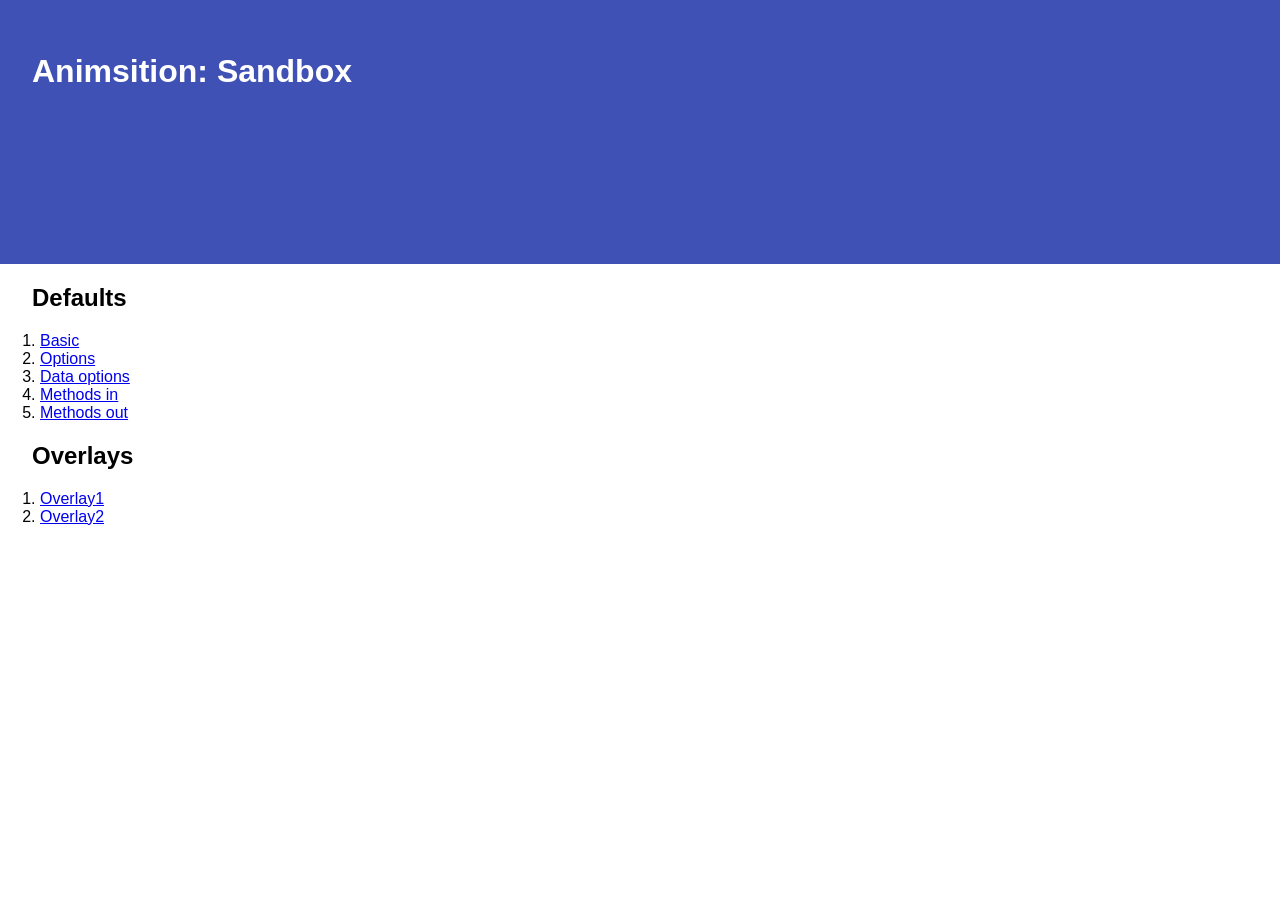
<file: Aldeia_V4.0/assets/plugins/animsition/sandbox/index.html>
<!DOCTYPE html>
<html lang="pt-br">
<head>
  <meta charset="utf-8">
  <meta http-equiv="X-UA-Compatible" content="IE=edge">
  <meta name="viewport" content="width=device-width, initial-scale=1">
  <title>Sandbox: home - Animsition</title>
  <link href="sandbox.css" rel="stylesheet">
  <link href="../dist/css/animsition.min.css" rel="stylesheet">
</head>
<body>
  <div class="animsition">

    <div class="item bg-indigo">
      <h1>Animsition: Sandbox</h1>
    </div>

    <h2>Defaults</h2>
    <ol>
      <li><a class="animsition-link" href="index.html">Basic</a></li>
      <li><a class="animsition-link" href="options.html">Options</a></li>
      <li><a class="animsition-link" href="data-options.html">Data options</a></li>
      <li><a class="animsition-link" href="methods-in.html">Methods in</a></li>
      <li><a class="animsition-link" href="methods-out.html">Methods out</a></li>
    </ol>

    <h2>Overlays</h2>
    <ol>
      <li><a class="animsition-link" href="overlay1.html">Overlay1</a></li>
      <li><a class="animsition-link" href="overlay2.html">Overlay2</a></li>
    </ol>

  </div>

  <script src="https://ajax.googleapis.com/ajax/libs/jquery/1.7.0/jquery.min.js"></script>
  <script src="../dist/js/animsition.min.js" charset="utf-8"></script>
  <script>
  $(document).ready(function() {
    $('.animsition').animsition();
  });
  </script>

</body>
</html>
</file>
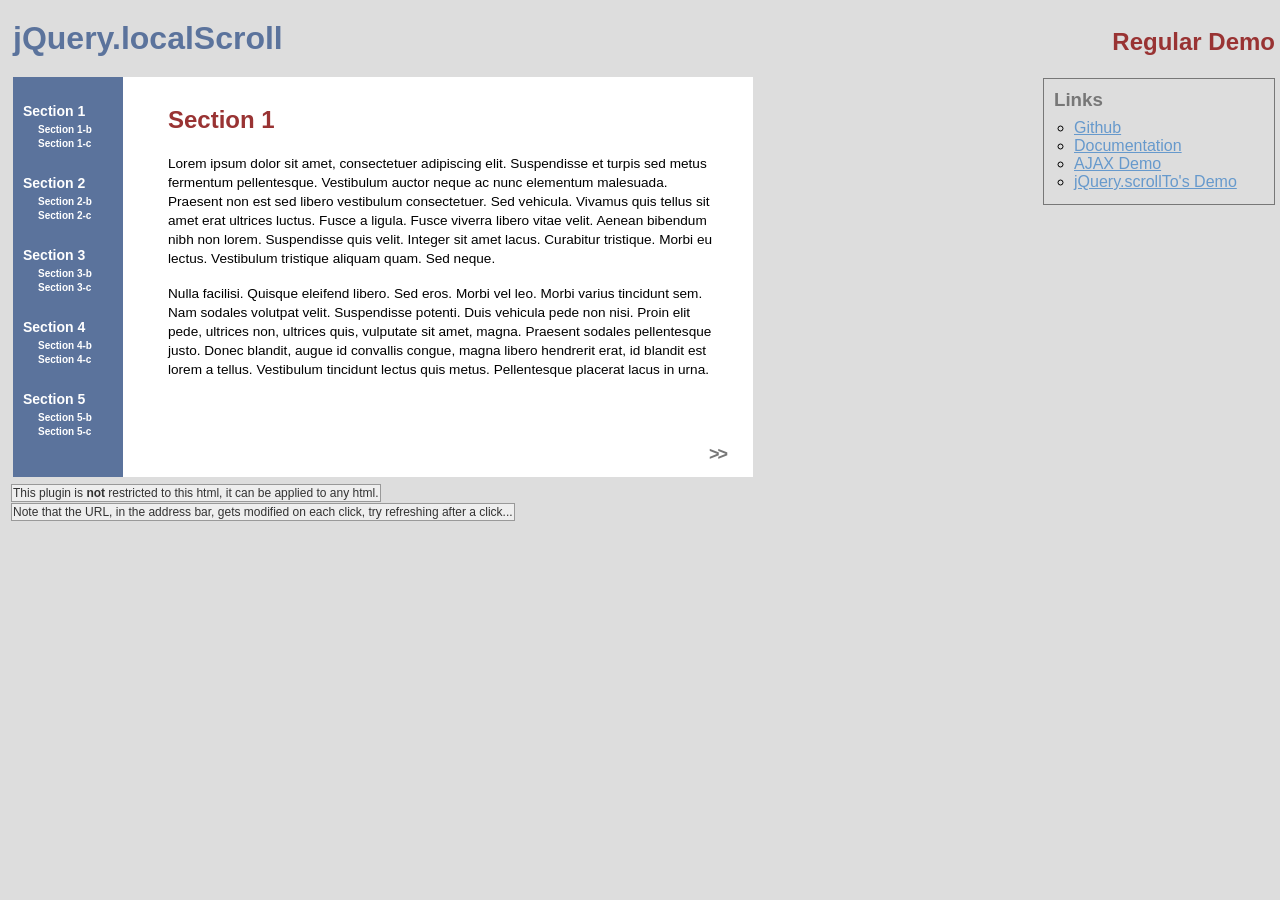
<file: Aldeia_V4.0/assets/plugins/jquery.localscroll/demo/index.html>
<!DOCTYPE html PUBLIC "-//W3C//DTD XHTML 1.0 Transitional//EN" "http://www.w3.org/TR/xhtml1/DTD/xhtml1-transitional.dtd">
<html xmlns="http://www.w3.org/1999/xhtml">
<head>
	<meta http-equiv="Content-Type" content="text/html; charset=iso-8859-1" />
	<title>jQuery.localScroll</title>
	<meta name="keywords" content="javascript, jquery, plugins, scroll, anchor, to, navigation, scrollTo, smooth, animation, overflow, element, window, effect, lazy, ariel, flesler, customizable" />
	<meta name="description" content="Demo of jQuery.localScroll. A jQuery plugin to make anchor navigation work with a smooth animation, made by Ariel Flesler." />
	<meta name="robots" content="index,follow" />
	<link type="text/css" rel="stylesheet" href="css/style.css" />
	<script type="text/javascript" src="https://ajax.googleapis.com/ajax/libs/jquery/1.8.0/jquery.min.js"></script>
	<script type="text/javascript" src="./js/jquery.scrollTo.min.js"></script>
	<script type="text/javascript" src="../jquery.localScroll.js"></script>
	<script type="text/javascript">
		jQuery(function( $ ){
			/**
			 * Most jQuery.localScroll's settings, actually belong to jQuery.ScrollTo, check it's demo for an example of each option.
			 * @see http://demos.flesler.com/jquery/scrollTo/
			 * You can use EVERY single setting of jQuery.ScrollTo, in the settings hash you send to jQuery.localScroll.
			 */
			
			// The default axis is 'y', but in this demo, I want to scroll both
			// You can modify any default like this
			$.localScroll.defaults.axis = 'xy';
			
			/**
			 * NOTE: I use $.localScroll instead of $('#navigation').localScroll() so I
			 * also affect the >> and << links. I want every link in the page to scroll.
			 */
			$.localScroll({
				target: '#content', // could be a selector or a jQuery object too.
				queue:true,
				duration:1000,
				hash:true,
				onBefore:function( e, anchor, $target ){
					// The 'this' is the settings object, can be modified
				},
				onAfter:function( anchor, settings ){
					// The 'this' contains the scrolled element (#content)
				}
			});
		});
	</script>
</head>
<body>
	<h1>jQuery.localScroll</h1>
	<h2 class="title">Regular Demo</h2>
	<ul id="navigation">
		<li class="sup">
			<a href="#section1">Section 1</a>
			<ul>
				<li><a href="#section1b">Section 1-b</a></li>
				<li><a href="#section1c">Section 1-c</a></li>
			</ul>					
		</li>
		<li class="sup">
			<a href="#section2">Section 2</a>
			<ul>
				<li><a href="#section2b">Section 2-b</a></li>
				<li><a href="#section2c">Section 2-c</a></li>
			</ul>	
		</li>
		<li class="sup">
			<a href="#section3">Section 3</a>
			<ul>
				<li><a href="#section3b">Section 3-b</a></li>
				<li><a href="#section3c">Section 3-c</a></li>
			</ul>
		</li>
		<li class="sup">
			<a href="#section4">Section 4</a>
			<ul>
				<li><a href="#section4b">Section 4-b</a></li>
				<li><a href="#section4c">Section 4-c</a></li>
			</ul>
		</li>
		<li class="sup">
			<a href="#section5">Section 5</a>
			<ul>
				<li><a href="#section5b">Section 5-b</a></li>
				<li><a href="#section5c">Section 5-c</a></li>
			</ul>
		</li>
	</ul>															
	<div id="content">
		<div class="section">
			<ul>
				<li class="sub" id="section1">
					<h2>Section 1</h2>
					<p>Lorem ipsum dolor sit amet, consectetuer adipiscing elit. Suspendisse et turpis sed metus fermentum pellentesque. Vestibulum auctor neque ac nunc elementum malesuada. Praesent non est sed libero vestibulum consectetuer. Sed vehicula. Vivamus quis tellus sit amet erat ultrices luctus. Fusce a ligula. Fusce viverra libero vitae velit. Aenean bibendum nibh non lorem. Suspendisse quis velit. Integer sit amet lacus. Curabitur tristique. Morbi eu lectus. Vestibulum tristique aliquam quam. Sed neque.</p>
					<p>Nulla facilisi. Quisque eleifend libero. Sed eros. Morbi vel leo. Morbi varius tincidunt sem. Nam sodales volutpat velit. Suspendisse potenti. Duis vehicula pede non nisi. Proin elit pede, ultrices non, ultrices quis, vulputate sit amet, magna. Praesent sodales pellentesque justo. Donec blandit, augue id convallis congue, magna libero hendrerit erat, id blandit est lorem a tellus. Vestibulum tincidunt lectus quis metus. Pellentesque placerat lacus in urna.</p>
					<a href="#section1b" class="next">&gt;&gt;</a>
				</li>
				<li class="sub" id="section1b">
					<h2>Section 1-b</h2>
					<p>Lorem ipsum dolor sit amet, consectetuer adipiscing elit. Suspendisse et turpis sed metus fermentum pellentesque. Vestibulum auctor neque ac nunc elementum malesuada. Praesent non est sed libero vestibulum consectetuer. Sed vehicula. Vivamus quis tellus sit amet erat ultrices luctus. Fusce a ligula. Fusce viverra libero vitae velit. Aenean bibendum nibh non lorem. Suspendisse quis velit. Integer sit amet lacus. Curabitur tristique. Morbi eu lectus. Vestibulum tristique aliquam quam. Sed neque.</p>
					<p>Nulla facilisi. Quisque eleifend libero. Sed eros. Morbi vel leo. Morbi varius tincidunt sem. Nam sodales volutpat velit. Suspendisse potenti. Duis vehicula pede non nisi. Proin elit pede, ultrices non, ultrices quis, vulputate sit amet, magna. Praesent sodales pellentesque justo. Donec blandit, augue id convallis congue, magna libero hendrerit erat, id blandit est lorem a tellus. Vestibulum tincidunt lectus quis metus. Pellentesque placerat lacus in urna.</p>
					<a href="#section1" class="prev">&lt;&lt;</a>
					<a href="#section1c" class="next">&gt;&gt;</a>					
				</li>
				<li class="sub" id="section1c">
					<h2>Section 1-c</h2>
					<p>Lorem ipsum dolor sit amet, consectetuer adipiscing elit. Suspendisse et turpis sed metus fermentum pellentesque. Vestibulum auctor neque ac nunc elementum malesuada. Praesent non est sed libero vestibulum consectetuer. Sed vehicula. Vivamus quis tellus sit amet erat ultrices luctus. Fusce a ligula. Fusce viverra libero vitae velit. Aenean bibendum nibh non lorem. Suspendisse quis velit. Integer sit amet lacus. Curabitur tristique. Morbi eu lectus. Vestibulum tristique aliquam quam. Sed neque.</p>
					<p>Nulla facilisi. Quisque eleifend libero. Sed eros. Morbi vel leo. Morbi varius tincidunt sem. Nam sodales volutpat velit. Suspendisse potenti. Duis vehicula pede non nisi. Proin elit pede, ultrices non, ultrices quis, vulputate sit amet, magna. Praesent sodales pellentesque justo. Donec blandit, augue id convallis congue, magna libero hendrerit erat, id blandit est lorem a tellus. Vestibulum tincidunt lectus quis metus. Pellentesque placerat lacus in urna.</p>
					<a href="#section1b" class="prev">&lt;&lt;</a>
				</li>				
			</ul>
		</div>
		<div class="section">
			<ul>
				<li class="sub" id="section2" >
					<h2>Section 2</h2>
					<p>Nullam et sem eget massa pellentesque dapibus. Nulla sollicitudin enim quis odio. Quisque ipsum lorem, volutpat eget, condimentum ac, posuere id, risus. Suspendisse tortor metus, aliquet in, varius nec, hendrerit a, libero. Suspendisse iaculis. Fusce commodo urna ut enim. Fusce tempus eros. Phasellus sodales tellus id dolor. Integer sollicitudin, turpis ac interdum condimentum, enim enim tempus metus, sed imperdiet massa diam nec elit. Mauris ante augue, hendrerit non, commodo ac, porttitor eu, turpis.</p>
					<p>In fermentum nibh ut diam. Mauris sagittis, tellus ac molestie fermentum, arcu orci pharetra mi, id vehicula massa leo vel pede. Nullam semper tincidunt lorem. Proin arcu libero, auctor sed, interdum egestas, ullamcorper et, lacus. Donec id lectus eget diam accumsan ullamcorper. Donec at urna et lacus condimentum pellentesque. Phasellus dapibus hendrerit massa. Sed sed ipsum. Quisque venenatis. Donec vel turpis. Vivamus quis augue a turpis facilisis facilisis. Pellentesque augue ipsum, bibendum id.</p>
					<a href="#section2b" class="next">&gt;&gt;</a>	
				</li>
				<li class="sub" id="section2b">
					<h2>Section 2-b</h2>
					<p>Nullam et sem eget massa pellentesque dapibus. Nulla sollicitudin enim quis odio. Quisque ipsum lorem, volutpat eget, condimentum ac, posuere id, risus. Suspendisse tortor metus, aliquet in, varius nec, hendrerit a, libero. Suspendisse iaculis. Fusce commodo urna ut enim. Fusce tempus eros. Phasellus sodales tellus id dolor. Integer sollicitudin, turpis ac interdum condimentum, enim enim tempus metus, sed imperdiet massa diam nec elit. Mauris ante augue, hendrerit non, commodo ac, porttitor eu, turpis.</p>
					<p>In fermentum nibh ut diam. Mauris sagittis, tellus ac molestie fermentum, arcu orci pharetra mi, id vehicula massa leo vel pede. Nullam semper tincidunt lorem. Proin arcu libero, auctor sed, interdum egestas, ullamcorper et, lacus. Donec id lectus eget diam accumsan ullamcorper. Donec at urna et lacus condimentum pellentesque. Phasellus dapibus hendrerit massa. Sed sed ipsum. Quisque venenatis. Donec vel turpis. Vivamus quis augue a turpis facilisis facilisis. Pellentesque augue ipsum, bibendum id</p>
					<a href="#section2" class="prev">&lt;&lt;</a>
					<a href="#section2c" class="next">&gt;&gt;</a>	
				</li>
				<li class="sub" id="section2c">
					<h2>Section 2-c</h2>
					<p>Nullam et sem eget massa pellentesque dapibus. Nulla sollicitudin enim quis odio. Quisque ipsum lorem, volutpat eget, condimentum ac, posuere id, risus. Suspendisse tortor metus, aliquet in, varius nec, hendrerit a, libero. Suspendisse iaculis. Fusce commodo urna ut enim. Fusce tempus eros. Phasellus sodales tellus id dolor. Integer sollicitudin, turpis ac interdum condimentum, enim enim tempus metus, sed imperdiet massa diam nec elit. Mauris ante augue, hendrerit non, commodo ac, porttitor eu, turpis.</p>
					<p>In fermentum nibh ut diam. Mauris sagittis, tellus ac molestie fermentum, arcu orci pharetra mi, id vehicula massa leo vel pede. Nullam semper tincidunt lorem. Proin arcu libero, Donec at urna et lacus condimentum pellentesque. Phasellus dapibus hendrerit massa. Sed sed ipsum. Quisque venenatis. Donec vel turpis. Vivamus quis augue a turpis facilisis facilisis. Pellentesque augue ipsum, bibendum id, scelerisque id, venenatis sit amet, nulla.</p>
					<a href="#section2b" class="prev">&lt;&lt;</a>
				</li>
			</ul>
		</div>
		<div class="section">
			<ul>
				<li class="sub" id="section3">
					<h2>Section 3</h2>
					<p>Aliquam erat volutpat. In a neque. Mauris malesuada consectetuer metus. Etiam molestie. Cum sociis natoque penatibus et magnis dis parturient montes, nascetur ridiculus mus. Integer scelerisque gravida libero. Nulla nisi massa, consequat nec, gravida sit amet, imperdiet in, est. Nam gravida lacus. Etiam sem tortor, faucibus eget, iaculis euismod, molestie consequat, mauris. Phasellus consectetuer lobortis eros. Maecenas sit amet arcu. Morbi ut enim. Fusce sem augue, consectetuer in, tempus eu, dictum vel, felis. Praesent nisl tortor, aliquet a, fermentum ac, molestie vitae, libero.</p>
					<p>Donec lacinia neque et justo. Vestibulum pretium semper tellus. Phasellus lacinia tristique purus. Id, orci. Pellentesque habitant morbi tristique senectus et netus et malesuada fames ac turpis egestas. Nulla non orci eu felis accumsan blandit. Nam condimentum. Quisque pulvinar. Cras nibh. Sed quis lorem id erat feugiat vulputate.</p>
					<a href="#section3b" class="next">&gt;&gt;</a>	
				</li>
				<li class="sub" id="section3b">
					<h2>Section 3-b</h2>
					<p>Aliquam erat volutpat. Pellentesque cursus, vel dignissim dolor est eget ante. Pellentesque a purus. Proin quis arcu ut ipsum sollicitudin sollicitudin. In a neque. Mauris malesuada consectetuer metus. Etiam molestie. Cum sociis natoque penatibus et magnis dis parturient montes, nascetur ridiculus mus.Nam gravida lacus. Etiam sem tortor, faucibus eget, iaculis euismod, molestie consequat, mauris. Phasellus consectetuer lobortis eros. Maecenas sit amet arcu. Morbi ut enim. Fusce sem augue, consectetuer in, tempus eu, dictum vel, felis. Praesent nisl tortor, aliquet a, fermentum ac, molestie vitae, libero.</p>
					<p>Donec lacinia neque et justo. Vestibulum pretium semper tellus. Phasellus lacinia tristique purus. Sed magna est, auctor quis, egestas et, tristique id, orci. Pellentesque habitant morbi tristique senectus et netus et malesuada fames ac turpis egestas. Nulla non orci eu felis accumsan blandit. Nam condimentum. Sed quis lorem id erat feugiat vulputate.</p>
					<a href="#section3" class="prev">&lt;&lt;</a>
					<a href="#section3c" class="next">&gt;&gt;</a>	
				</li>
				<li class="sub" id="section3c">
					<h2>Section 3-c</h2>
					<p>Aliquam erat volutpat. Pellentesque cursus, pede vel molestie tempor, orci mauris pellentesque mauris. Etiam molestie. Cum sociis natoque penatibus et magnis dis parturient montes, nascetur ridiculus mus. Integer scelerisque gravida libero. Nulla nisi massa, consequat nec, gravida sit amet, imperdiet in, est. Nam gravida lacus. Etiam sem tortor, faucibus eget, iaculis euismod, molestie consequat, mauris. Phasellus consectetuer lobortis eros. Maecenas sit amet arcu. Morbi ut enim. Fusce sem augue, consectetuer in, tempus eu, dictum vel, felis. Praesent nisl tortor, aliquet a, fermentum ac, molestie vitae, libero.</p>
					<p>Donec lacinia neque et justo. Pellentesque habitant morbi tristique senectus et netus et malesuada fames ac turpis egestas. ellentesque cursus, pede vel molestie tempor, orci mauris pellentesque mauris. Nulla non orci eu felis accumsan blandit. Nam condimentum. Quisque pulvinar. Cras nibh. Sed quis lorem id erat feugiat vulputate. </p>
					<a href="#section3b" class="prev">&lt;&lt;</a>
				</li>								
			</ul>
		</div>
		<div class="section">
			<ul>
				<li class="sub" id="section4">
					<h2>Section 4</h2>
					<p>Donec eu diam. Etiam pharetra pede id orci. Mauris tellus enim, ultrices in, vehicula sed, feugiat eget, pede. Vestibulum odio eros, viverra non, posuere sed, elementum blandit, nunc. Fusce sodales cursus nibh. Nam ut sem sed tortor lacinia aliquet. Donec lacus arcu, consectetuer non, dignissim eget, ultrices sed, ligula. Maecenas faucibus lobortis nibh. Ut viverra justo quis felis eleifend ultrices. Integer at magna ut lacus malesuada rutrum. Proin in odio a mi tincidunt faucibus. Lorem ipsum dolor sit amet, consectetuer adipiscing elit. Nullam nisi massa, facilisis vitae, mollis et, ornare sit amet, dolor.</p>
					<p>Quisque turpis eros. Vivamus ullamcorper, diam sit amet pharetra vehicula, sem nisi scelerisque ante, nec mattis risus augue non nulla. Donec elit dui, porttitor eget, ultricies vel, elementum gravida, urna. Aliquam erat volutpat. Mauris libero tellus, facilisis et, aliquet non, pulvinar sagittis, turpis. Quisque eu augue et dui lacinia gravida. Nam in massa a purus blandit mattis. Nulla facilisi.</p>
					<a href="#section4b" class="next">&gt;&gt;</a>	
				</li>
				<li class="sub" id="section4b">
					<h2>Section 4-b</h2>
					<p>Donec eu diam. . Integer viverra ante quis nisi. Vestibulum odio eros, viverra non, posuere sed, elementum blandit, nunc. Fusce sodales cursus nibh. Nam ut sem sed tortor lacinia aliquet. Donec lacus arcu, consectetuer non, dignissim eget, ultrices sed, ligula. Maecenas faucibus lobortis nibh. Ut viverra justo quis felis eleifend ultrices. Integer at magna ut lacus malesuada rutrum. Proin in odio a mi tincidunt faucibus. Lorem ipsum dolor sit amet, consectetuer adipiscing elit. Nullam nisi massa, facilisis vitae, mollis et, ornare sit amet, dolor.</p>
					<p>Quisque turpis eros, blandit vitae, auctor vel, eleifend nec, nisl. Nam justo lacus, elementum vel, rhoncus ut, feugiat id, ante. Vivamus ullamcorper,Nec mattis risus augue non nulla. Donec elit dui, porttitor eget, ultricies vel, elementum gravida, urna. Aliquam erat volutpat. Mauris libero tellus, facilisis et, aliquet non, pulvinar sagittis, turpis. Quisque eu augue et dui lacinia gravida. Nam in massa a purus blandit mattis. Nulla facilisi.</p>
					<a href="#section4" class="prev">&lt;&lt;</a>
					<a href="#section4c" class="next">&gt;&gt;</a>	
				</li>
				<li class="sub" id="section4c">
					<h2>Section 4-c</h2>
					<p>Donec eu diam. Morbi molestie purus at velit. Morbi augue eros, eleifend nec, bibendum tempor, aliquet a, augue. Integer viverra ante quis nisi. Vestibulum odio eros, viverra non, posuere sed, elementum blandit, nunc. Fusce sodales cursus nibh. Nam ut sem sed tortor lacinia aliquet. Donec lacus arcu, consectetuer non, dignissim eget, ultrices sed, ligula. Maecenas faucibus lobortis nibh. Ut viverra justo quis felis eleifend ultrices. Integer at magna ut lacus malesuada rutrum. Proin in odio a mi tincidunt faucibus. Lorem ipsum dolor sit amet, consectetuer adipiscing elit. Nullam nisi massa, facilisis vitae, mollis et, ornare sit amet, dolor.</p>
					<p>Quisque turpis eros, blandit vitae, auctor vel, eleifend nec, nisl. Nec mattis risus augue non nulla. Donec elit dui, porttitor eget, ultricies vel, elementum gravida, urna. Aliquam erat volutpat. Mauris libero tellus, facilisis et, aliquet non, pulvinar sagittis, turpis. Quisque eu augue et dui lacinia gravida. Nam in massa a purus blandit mattis. Nulla facilisi.</p>
					<a href="#section4b" class="prev">&lt;&lt;</a>
				</li>
			</ul>
		</div>
		<div class="section">
			<ul>
				<li class="sub" id="section5">
					<h2>Section 5</h2>
					<p>Fusce sit amet nibh sit amet libero pretium rutrum. Phasellus arcu. Donec turpis lorem, eleifend ut, cursus at, lacinia eget, dolor. Vivamus pulvinar sollicitudin ante. Nulla eu mauris sollicitudin urna fermentum tincidunt. Mauris placerat leo ut quam. Vestibulum ante ipsum primis in faucibus orci luctus et ultrices posuere cubilia Curae; Sed in risus. Aliquam erat volutpat. Cum sociis natoque penatibus et magnis dis parturient montes, nascetur ridiculus mus. Maecenas enim. Suspendisse odio odio, cursus ut, egestas eget, lobortis eget, magna.</p>
					<p>Maecenas ultrices lectus facilisis metus. Fusce imperdiet. Aenean bibendum magna a neque. Aenean vel tellus. Lorem ipsum dolor sit amet, consectetuer adipiscing elit. Fusce gravida, magna non pellentesque interdum, felis odio eleifend ligula, et luctus dolor mi et diam. Vivamus varius nisl sed enim. Sed ultricies fermentum urna.</p>
					<a href="#section5b" class="next">&gt;&gt;</a>	
				</li>
				<li class="sub" id="section5b">
					<h2>Section 5-b</h2>
					<p>Fusce sit amet nibh sit amet libero pretium rutrum. Nam iaculis enim ac ipsum. Donec turpis lorem, eleifend ut, cursus at, lacinia eget, dolor. Vivamus pulvinar sollicitudin ante. Nulla eu mauris sollicitudin urna fermentum tincidunt. Mauris placerat leo ut quam. Vestibulum ante ipsum primis in faucibus orci luctus et ultrices posuere cubilia Curae; Sed in risus. Aliquam erat volutpat. Cum sociis natoque penatibus et magnis dis parturient montes, nascetur ridiculus mus. Maecenas enim. Suspendisse odio odio, cursus ut, egestas eget, lobortis eget, magna.</p>
					<p>Maecenas ultrices lectus facilisis metus. Nunc nec elit vitae lectus posuere aliquam. Integer id justo nec elit varius blandit. Aenean vel tellus. Lorem ipsum dolor sit amet, consectetuer adipiscing elit. Fusce gravida, magna non pellentesque interdum, felis odio eleifend ligula, et luctus dolor mi et diam. Vivamus varius nisl sed enim. Sed ultricies fermentum urna.</p>
					<a href="#section5" class="prev">&lt;&lt;</a>
					<a href="#section5c" class="next">&gt;&gt;</a>	
				</li>
				<li class="sub" id="section5c">
					<h2>Section 5-c</h2>
					<p>Fusce sit amet nibh sit amet libero pretium rutrum. Phasellus arcu. Morbi justo purus, pellentesque ac, fringilla at, adipiscing non, dolor. Suspendisse imperdiet lorem. Nam iaculis enim ac ipsum.  Nulla eu mauris sollicitudin urna fermentum tincidunt. Mauris placerat leo ut quam. Vestibulum ante ipsum primis in faucibus orci luctus et ultrices posuere cubilia Curae; Sed in risus. Aliquam erat volutpat. Cum sociis natoque penatibus et magnis dis parturient montes, nascetur ridiculus mus. Maecenas enim. Suspendisse odio odio, cursus ut, egestas eget, lobortis eget, magna.</p>
					<p>Maecenas ultrices lectus facilisis metus. Nunc nec elit vitae lectus posuere aliquam. Integer id justo nec elit varius blandit. Aenean vel tellus. Lorem ipsum dolor sit amet, consectetuer adipiscing elit. Fusce gravida, magna non pellentesque interdum, felis odio eleifend ligula, et luctus dolor mi et diam. Vivamus varius nisl sed enim. Sed ultricies fermentum urna.</p>
					<a href="#section5b" class="prev">&lt;&lt;</a>
				</li>
			</ul>
		</div>
	</div>
	<span id="first" class="message">This plugin is <strong>not</strong> restricted to this html, it can be applied to any html.</span>
	<span id="second" class="message">Note that the URL, in the address bar, gets modified on each click, try refreshing after a click...</span>
	<div id="links">
		<h3>Links</h3>
		<ul>
			<li><a target="_blank" href="https://github.com/flesler/jquery.localScroll">Github</a></li>
			<li><a target="_blank" href="http://flesler.blogspot.com/2007/10/jquerylocalscroll-10.html">Documentation</a></li>
			<li><a href="ajax/" rev="prev" rel="next" type="text/html">AJAX Demo</a></li>
			<li><a href="http://demos.flesler.com/jquery/scrollTo/" rel="prev" rev="next" type="text/html">jQuery.scrollTo's Demo</a></li>
		</ul>
	</div>
</body>
</html>
</file>
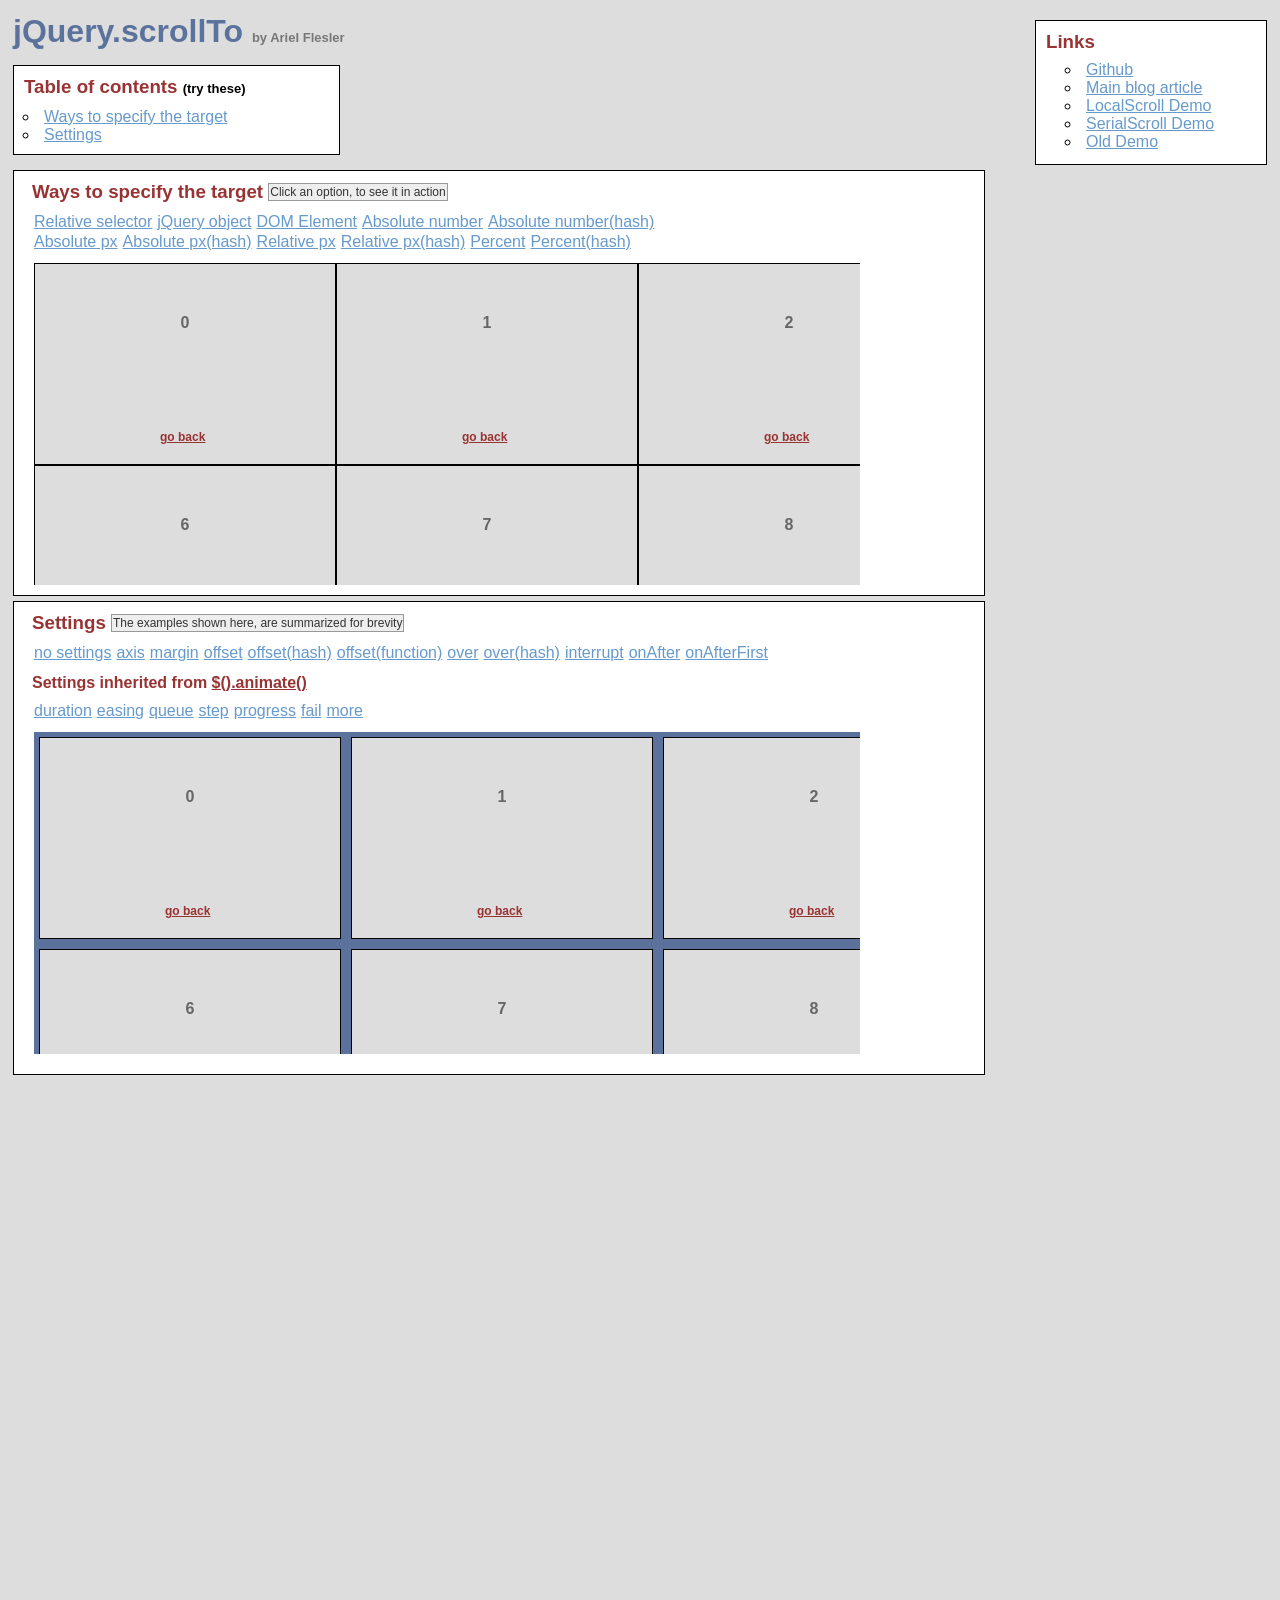
<file: Aldeia_V4.0/assets/plugins/jquery.scrollto/demo/index.html>
<!DOCTYPE html PUBLIC "-//W3C//DTD XHTML 1.0 Transitional//EN" "http://www.w3.org/TR/xhtml1/DTD/xhtml1-transitional.dtd">
<html xmlns="http://www.w3.org/1999/xhtml">
<head>
	<meta http-equiv="Content-Type" content="text/html; charset=iso-8859-1" />
	<title>jQuery.scrollTo</title>
	<meta name="keywords" content="javascript, jquery, plugins, scroll, scrollTo, smooth, animation, to, effect, ariel, flesler, window, overflow, element, navigation, customizable" />
	<meta name="description" content="Demo of jQuery.scrollTo. Lightweight, cross-browser and highly customizable animated scrolling with jQuery, made by Ariel Flesler." />
	<meta name="robots" content="index,follow" />
	<link type="text/css" rel="stylesheet" href="css/style.css" />
	<script type="text/javascript" src="https://ajax.googleapis.com/ajax/libs/jquery/1.8.0/jquery.min.js"></script>
	<script type="text/javascript" src="../jquery.scrollTo.min.js"></script>
	<script type="text/javascript">
		jQuery(function( $ ){
			/**
			 * Demo binding and preparation, no need to read this part
			 */
				//borrowed from jQuery easing plugin
				//http://gsgd.co.uk/sandbox/jquery.easing.php
				$.easing.elasout = function(x, t, b, c, d) {
					var s=1.70158;var p=0;var a=c;
					if (t==0) return b;  if ((t/=d)==1) return b+c;  if (!p) p=d*.3;
					if (a < Math.abs(c)) { a=c; var s=p/4; }
					else var s = p/(2*Math.PI) * Math.asin (c/a);
					return a*Math.pow(2,-10*t) * Math.sin( (t*d-s)*(2*Math.PI)/p ) + c + b;
				};
				$('a.back').click(function() {
					$(this).parents('div.pane').scrollTo(0, 800, { queue:true });
					$(this).parents('div.section').find('span.message').text( this.title);
					return false;
				});
				//just for the example, to stop the click on the links.
				$('ul.links').click(function(e){
					var link = e.target;
					if (link.target === '_blank') {
						return;
					}
					e.preventDefault();
					link.blur();
					if (link.title) {
						$(this).parent().find('span.message').text(link.title);
					}
				});
			
			// This one is important, many browsers don't reset scroll on refreshes
			// Reset all scrollable panes to (0,0)
			$('div.pane').scrollTo(0);
			// Reset the screen to (0,0)
			$.scrollTo(0);
			
			// TOC, shows how to scroll the whole window
			$('#toc a').click(function() {//$.scrollTo works EXACTLY the same way, but scrolls the whole screen
				$.scrollTo(this.hash, 1500, { easing:'elasout' });
				$(this.hash).find('span.message').text(this.title);
				return false;
			});
			
			// Target examples bindings
			var $target = $('#pane-target');
			$('#target-examples a').click(function() {
				$target.stop(true);
			});

			$('#relative-selector').click(function() {
				$target.scrollTo('li:eq(7)', 800);
			});
			$('#jquery-object').click(function() {
				$target.scrollTo($('#pane-target li:eq(14)') , 800);
			});
			$('#dom-element').click(function() {
				$target.scrollTo(document.getElementById('twenty'), 800);
			});
			$('#absolute-number').click(function() {
				$target.scrollTo(150, 800);
			});
			$('#absolute-number-hash').click(function() {
				$target.scrollTo({ top:800, left:700}, 800);
			});
			$('#absolute-px').click(function() {
				$target.scrollTo('520px', 800);
			});
			$('#absolute-px-hash').click(function() {
				$target.scrollTo({top:'110px', left:'290px'}, 800);
			});
			$('#relative-px').click(function() {
				$target.scrollTo('+=100', 500);
			});
			$('#relative-px-hash').click(function() {				
				$target.scrollTo({top:'-=100px', left:'+=100'}, 500);
			});
			$('#percentage-px').click(function() {				
				$target.scrollTo('50%', 800);
			});
			$('#percentage-px-hash').click(function() {				
				$target.scrollTo({top:'50%', left:'20%'}, 800);
			});
			
			// Settings examples bindings, they will all scroll to the same place, with different settings
			var $settings = $('#pane-settings');
			$('#settings-examples a').click(function() {
				// before each animation, reset to (0,0), skip this.
				$settings.stop(true).scrollTo(0);
			});
			
			$('#settings-no').click(function() {
				$settings.scrollTo('li:eq(15)', 1000);
			});
			$('#settings-axis').click(function() {// only scroll horizontally
				$settings.scrollTo('li:eq(15)', 1000, { axis:'x' });
			});
			$('#settings-duration').click(function() {// it's the same as specifying it in the 2nd argument
				$settings.scrollTo('li:eq(15)', { duration: 3000 });
			});
			$('#settings-easing').click(function() {
				$settings.scrollTo('li:eq(15)', 2500, { easing:'elasout' });
			});
			$('#settings-margin').click(function() {//scroll to the "outer" position of the element
				$settings.scrollTo('li:eq(15)', 1000, { margin:true });
			});
			$('#settings-offset').click(function() {//same as { top:-50, left:-50 }
				$settings.scrollTo('li:eq(15)', 1000, { offset:-50 });
			});
			$('#settings-offset-hash').click(function() {
				$settings.scrollTo('li:eq(15)', 1000, { offset:{ top:-5, left:-30 } });
			});
			$('#settings-offset-function').click(function() {
				$settings.scrollTo('li:eq(15)', 1000, {offset: function() { return {top:-30, left:-5}; }});
			});
			$('#settings-over').click(function() {//same as { top:-50, left:-50 }
				$settings.scrollTo('li:eq(15)', 1000, { over:0.5 });
			});
			$('#settings-over-hash').click(function() {
				$settings.scrollTo('li:eq(15)', 1000, { over:{ top:0.2, left:-0.5 } });
			});
			$('#settings-interrupt').click(function() {
				$settings.scrollTo('li:eq(15)', 10000, { interrupt:true });
			});
			$('#settings-queue').click(function() {//in this case, having 'axis' as 'xy' or 'yx' matters.
				$settings.scrollTo('li:eq(15)', 2000, { queue:true });
			});
			$('#settings-onAfter').click(function() {
				$settings.scrollTo('li:eq(15)', 2000, { 
					onAfter:function() {
						$('#settings-message').text('Got there!');
					}
				});
			});
			$('#settings-onAfterFirst').click(function() {//onAfterFirst exists only when queuing
				$settings.scrollTo('li:eq(15)', 1600, { 
					queue:true,
					onAfterFirst:function() {
						$('#settings-message').text('Got there horizontally!');
					},
					onAfter:function() {
						$('#settings-message').text('Got there vertically!');
					}
				});
			});
			$('#settings-step').click(function() {
				$settings.scrollTo('li:eq(15)', 2000, {step:function(now) {
					$('#settings-message').text(now.toFixed(2));
				}});
			});
			$('#settings-progress').click(function() {
				$settings.scrollTo('li:eq(15)', 2000, {progress:function(_, now) {
					$('#settings-message').text(Math.round(now*100) + '%');
				}});
			});
			$('#settings-fail').click(function() {
				$settings.scrollTo('li:eq(15)', 10000, {interrupt:true, fail:function() {
					$('#settings-message').text('Scroll interrupted!');
				}});
			});
		});
	</script>
</head>
<body>
	<h1>jQuery.scrollTo&nbsp;<strong>by Ariel Flesler</strong></h1>
	
	<div id="toc" class="part">
		<h3>Table of contents&nbsp;<strong>(try these)</strong></h3>
		<ul>
			<li><a title="$.scrollTo('#target-examples', 800, {easing:'elasout'});" href="#target-examples">Ways to specify the target</a></li>
			<li><a title="$.scrollTo('#settings-examples', 800, {easing:'elasout'});" href="#settings-examples">Settings</a></li>
		</ul>
	</div>
	
	<div id="links" class="part">
		<h3>Links</h3>
		<ul>
			<li><a target="_blank" href="https://github.com/flesler/jquery.scrollTo">Github</a></li>
			<li><a target="_blank" href="http://flesler.blogspot.com/2007/10/jqueryscrollto.html">Main blog article</a></li>
			<li><a target="_blank" href="http://demos.flesler.com/jquery/localScroll/">LocalScroll Demo</a></li>
			<li><a target="_blank" href="http://demos.flesler.com/jquery/serialScroll/">SerialScroll Demo</a></li>
			<li><a target="_blank" href="index.old.html">Old Demo</a></li>
		</ul>
	</div>
	<div id="target-examples" class="section part">
		<h3>Ways to specify the target&nbsp;<span id="target-message" class="message">Click an option, to see it in action</span></h3>
		<ul class="links">
			<li><a title="$(...).scrollTo('li:eq(7)', 800);" id="relative-selector" href="#">Relative selector</a></li>
			<li><a title="$(...).scrollTo($('div li:eq(14)'), 800);" id="jquery-object" href="#">jQuery object</a></li>
			<li><a title="$(...).scrollTo(document.getElementById('twenty'), 800);" id="dom-element" href="#">DOM Element</a></li>
			<li><a title="$(...).scrollTo(150, 800);" id="absolute-number" href="#">Absolute number</a></li>
			<li><a title="$(...).scrollTo({ top:800, left:700}, 800);" id="absolute-number-hash" href="#">Absolute number(hash)</a></li>
		</ul>
		<ul class="links">
			<li><a title="$(...).scrollTo('520px', 800);" id="absolute-px" href="#">Absolute px</a></li>
			<li><a title="$(...).scrollTo({top:'110px', left:'290px'}, 800);" id="absolute-px-hash" href="#">Absolute px(hash)</a></li>
			<li><a title="$(...).scrollTo('+=100px', 800);" id="relative-px" href="#">Relative px</a></li>
			<li><a title="$(...).scrollTo({top:'-=100px', left:'+=100'}, 800);" id="relative-px-hash" href="#">Relative px(hash)</a></li>
			<li><a title="$(...).scrollTo('50%', 800);" id="percentage-px" href="#">Percent</a></li>
			<li><a title="$(...).scrollTo({top:'50%', left:'20%'}, 800);" id="percentage-px-hash" href="#">Percent(hash)</a></li>
		</ul>
		<div id="pane-target" class="pane">
			<ul class="elements" style="height:1011px; width:1820px;">
				<li><p>0</p><a href="#" title="$(...).scrollTo(0, 800, {queue:true});" class="back">go back</a></li><li><p>1</p><a href="#" title="$(...).scrollTo(0, 800, {queue:true});" class="back">go back</a></li><li><p>2</p><a href="#" title="$(...).scrollTo(0, 800, {queue:true});" class="back">go back</a></li><li><p>3</p><a href="#" title="$(...).scrollTo(0, 800, {queue:true});" class="back">go back</a></li><li><p>4</p><a href="#" title="$(...).scrollTo(0, 800, {queue:true});" class="back">go back</a></li><li><p>5</p><a href="#" title="$(...).scrollTo(0, 800, {queue:true});" class="back">go back</a></li><li><p>6</p><a href="#" title="$(...).scrollTo(0, 800, {queue:true});" class="back">go back</a></li><li><p>7</p><a href="#" title="$(...).scrollTo(0, 800, {queue:true});" class="back">go back</a></li><li><p>8</p><a href="#" title="$(...).scrollTo(0, 800, {queue:true});" class="back">go back</a></li><li><p>9</p><a href="#" title="$(...).scrollTo(0, 800, {queue:true});" class="back">go back</a></li><li><p>10</p><a href="#" title="$(...).scrollTo(0, 800, {queue:true});" class="back">go back</a></li><li><p>11</p><a href="#" title="$(...).scrollTo(0, 800, {queue:true});" class="back">go back</a></li><li><p>12</p><a href="#" title="$(...).scrollTo(0, 800, {queue:true});" class="back">go back</a></li><li><p>13</p><a href="#" title="$(...).scrollTo(0, 800, {queue:true});" class="back">go back</a></li><li><p>14</p><a href="#" title="$(...).scrollTo(0, 800, {queue:true});" class="back">go back</a></li><li><p>15</p><a href="#" title="$(...).scrollTo(0, 800, {queue:true});" class="back">go back</a></li><li><p>16</p><a href="#" title="$(...).scrollTo(0, 800, {queue:true});" class="back">go back</a></li><li><p>17</p><a href="#" title="$(...).scrollTo(0, 800, {queue:true});" class="back">go back</a></li><li><p>18</p><a href="#" title="$(...).scrollTo(0, 800, {queue:true});" class="back">go back</a></li><li><p>19</p><a href="#" title="$(...).scrollTo(0, 800, {queue:true});" class="back">go back</a></li><li id="twenty"><p>20</p><a href="#" title="$(...).scrollTo(0, 800, {queue:true});" class="back">go back</a></li><li><p>21</p><a href="#" title="$(...).scrollTo(0, 800, {queue:true});" class="back">go back</a></li><li><p>22</p><a href="#" title="$(...).scrollTo(0, 800, {queue:true});" class="back">go back</a></li><li><p>23</p><a href="#" title="$(...).scrollTo(0, 800, {queue:true});" class="back">go back</a></li><li><p>24</p><a href="#" title="$(...).scrollTo(0, 800, {queue:true});" class="back">go back</a></li><li><p>25</p><a href="#" title="$(...).scrollTo(0, 800, {queue:true});" class="back">go back</a></li><li><p>26</p><a href="#" title="$(...).scrollTo(0, 800, {queue:true});" class="back">go back</a></li><li><p>27</p><a href="#" title="$(...).scrollTo(0, 800, {queue:true});" class="back">go back</a></li><li><p>28</p><a href="#" title="$(...).scrollTo(0, 800, {queue:true});" class="back">go back</a></li><li><p>29</p><a href="#" title="$(...).scrollTo(0, 800, {queue:true});" class="back">go back</a></li>
			</ul>
		</div>
	</div>
	<div id="settings-examples" class="section part">
		<h3>Settings&nbsp;<span id="settings-message" class="message">The examples shown here, are summarized for brevity</span></h3>
		<ul class="links">
			<li><a title="$(...).scrollTo('li:eq(15)', 1000);" id="settings-no" href="#">no settings</a></li>
			<li><a title="$(...).scrollTo('li:eq(15)', 1000, {axis:'x'});//only scroll on this axis (can be x, y, xy or yx)" id="settings-axis" href="#">axis</a></li>
			<li><a title="$(...).scrollTo('li:eq(15)', 1000, {margin:true});//deduct the margin and border from the final position" id="settings-margin" href="#">margin</a></li>
			<li><a title="$(...).scrollTo('li:eq(15)', 1000, {offset:-50});//add or deduct from the final position" id="settings-offset" href="#">offset</a></li>
			<li><a title="$(...).scrollTo('li:eq(15)', 1000, {offset: {top:-5, left:-30} });" id="settings-offset-hash" href="#">offset(hash)</a></li>
			<li><a title="$(...).scrollTo('li:eq(15)', 1000, {offset: function() { return {top:-30, left:-5}; }});" id="settings-offset-function" href="#">offset(function)</a></li>
			<li><a title="$(...).scrollTo('li:eq(15)', 1000, {over:0.5});//add or deduct a fraction of its height/width" id="settings-over" href="#">over</a></li>
			<li><a title="$(...).scrollTo('li:eq(15)', 1000, {over:{top:0.2, left:-0.5});" id="settings-over-hash" href="#">over(hash)</a></li>
			<li><a title="Scroll manually to interrupt the animation" id="settings-interrupt" href="#">interrupt</a></li>
			<li><a title="$(...).scrollTo('li:eq(15)', 1600, {onAfter:function() { } });//called after the scrolling ends" id="settings-onAfter" href="#">onAfter</a></li>
			<li><a title="$(...).scrollTo('li:eq(15)', 1600, {queue:true, onAfterFirst:function() { } });//called after the first axis scrolled" id="settings-onAfterFirst" href="#">onAfterFirst</a></li>
		</ul>
		<h4>Settings inherited from <a href="http://api.jquery.com/animate/#animate-properties-options" target="_blank">$().animate()</a></h4>
		<ul class="links">
			<li><a title="$(...).scrollTo('li:eq(15)', {duration:3000});//another way of calling the plugin" id="settings-duration" href="#">duration</a></li>
			<li><a title="$(...).scrollTo('li:eq(15)', 2500, {easing:'elasout'});//specify an easing equation" id="settings-easing" href="#">easing</a></li>
			<li><a title="$(...).scrollTo('li:eq(15)', 1600, {queue:true});//scroll one axis, then the other" id="settings-queue" href="#">queue</a></li>
			<li><a title="$(...).scrollTo('li:eq(15)', 2500, {step:function() { }'});//specify a step function" id="settings-step" href="#">step</a></li>
			<li><a title="$(...).scrollTo('li:eq(15)', 2500, {progress:function() { }'});//specify a progress function" id="settings-progress" href="#">progress</a></li>
			<li><a title="Scroll manually to interrupt and trigger the callback" id="settings-fail" href="#">fail</a></li>
			<li><a href="http://api.jquery.com/animate/#animate-properties-options" target="_blank">more</a></li>
		</ul>
		<div id="pane-settings" class="pane">
			<ul class="elements" style="height:1062px;width:1877px;">
				<li><p>0</p><a href="#" title="$(...).scrollTo(0, 800, {queue:true});" class="back">go back</a></li><li><p>1</p><a href="#" title="$(...).scrollTo(0, 800, {queue:true});" class="back">go back</a></li><li><p>2</p><a href="#" title="$(...).scrollTo(0, 800, {queue:true});" class="back">go back</a></li><li><p>3</p><a href="#" title="$(...).scrollTo(0, 800, {queue:true});" class="back">go back</a></li><li><p>4</p><a href="#" title="$(...).scrollTo(0, 800, {queue:true});" class="back">go back</a></li><li><p>5</p><a href="#" title="$(...).scrollTo(0, 800, {queue:true});" class="back">go back</a></li><li><p>6</p><a href="#" title="$(...).scrollTo(0, 800, {queue:true});" class="back">go back</a></li><li><p>7</p><a href="#" title="$(...).scrollTo(0, 800, {queue:true});" class="back">go back</a></li><li><p>8</p><a href="#" title="$(...).scrollTo(0, 800, {queue:true});" class="back">go back</a></li><li><p>9</p><a href="#" title="$(...).scrollTo(0, 800, {queue:true});" class="back">go back</a></li><li><p>10</p><a href="#" title="$(...).scrollTo(0, 800, {queue:true});" class="back">go back</a></li><li><p>11</p><a href="#" title="$(...).scrollTo(0, 800, {queue:true});" class="back">go back</a></li><li><p>12</p><a href="#" title="$(...).scrollTo(0, 800, {queue:true});" class="back">go back</a></li><li><p>13</p><a href="#" title="$(...).scrollTo(0, 800, {queue:true});" class="back">go back</a></li><li><p>14</p><a href="#" title="$(...).scrollTo(0, 800, {queue:true});" class="back">go back</a></li><li><p>15</p><a href="#" title="$(...).scrollTo(0, 800, {queue:true});" class="back">go back</a></li><li><p>16</p><a href="#" title="$(...).scrollTo(0, 800, {queue:true});" class="back">go back</a></li><li><p>17</p><a href="#" title="$(...).scrollTo(0, 800, {queue:true});" class="back">go back</a></li><li><p>18</p><a href="#" title="$(...).scrollTo(0, 800, {queue:true});" class="back">go back</a></li><li><p>19</p><a href="#" title="$(...).scrollTo(0, 800, {queue:true});" class="back">go back</a></li><li><p>20</p><a href="#" title="$(...).scrollTo(0, 800, {queue:true});" class="back">go back</a></li><li><p>21</p><a href="#" title="$(...).scrollTo(0, 800, {queue:true});" class="back">go back</a></li><li><p>22</p><a href="#" title="$(...).scrollTo(0, 800, {queue:true});" class="back">go back</a></li><li><p>23</p><a href="#" title="$(...).scrollTo(0, 800, {queue:true});" class="back">go back</a></li><li><p>24</p><a href="#" title="$(...).scrollTo(0, 800, {queue:true});" class="back">go back</a></li><li><p>25</p><a href="#" title="$(...).scrollTo(0, 800, {queue:true});" class="back">go back</a></li><li><p>26</p><a href="#" title="$(...).scrollTo(0, 800, {queue:true});" class="back">go back</a></li><li><p>27</p><a href="#" title="$(...).scrollTo(0, 800, {queue:true});" class="back">go back</a></li><li><p>28</p><a href="#" title="$(...).scrollTo(0, 800, {queue:true});" class="back">go back</a></li><li><p>29</p><a href="#" title="$(...).scrollTo(0, 800, {queue:true});" class="back">go back</a></li>
			</ul>
		</div>
	</div>
</body>
</html>
</file>
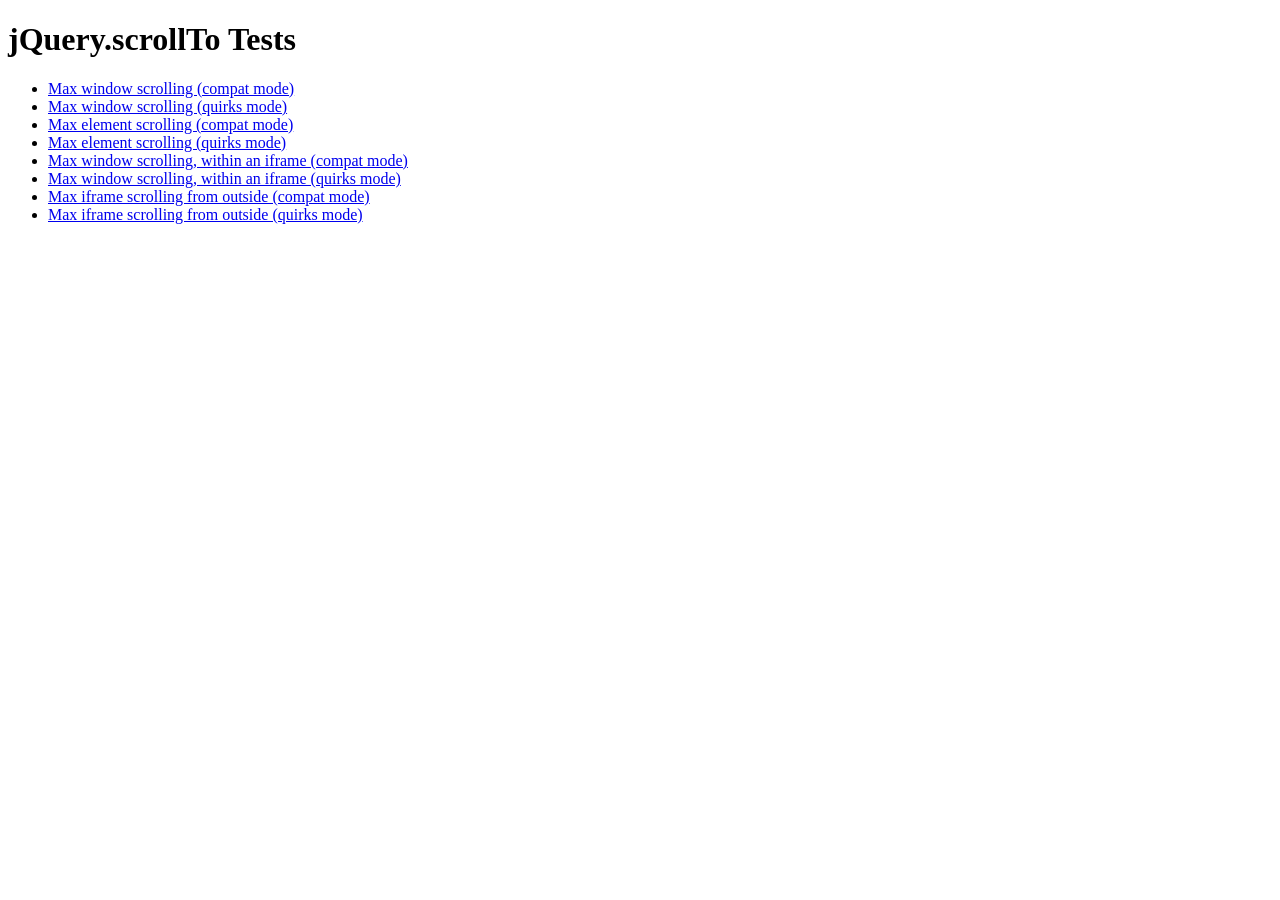
<file: Aldeia_V4.0/assets/plugins/jquery.scrollto/tests/index.html>
<!DOCTYPE html PUBLIC "-//W3C//DTD XHTML 1.0 Transitional//EN" "http://www.w3.org/TR/xhtml1/DTD/xhtml1-transitional.dtd">
<html xmlns="http://www.w3.org/1999/xhtml">
<head>
	<meta http-equiv="Content-Type" content="text/html; charset=iso-8859-1" />
	<title>jQuery.scrollTo Tests</title>
	<meta name="keywords" content="javascript, jquery, plugins, scroll, scrollTo, smooth, animation, to, effect, ariel, flesler, window, overflow, element, navigation, customizable" />
	<meta name="description" content="Tests for jQuery ScrollTo. Made by Ariel Flesler." />
	<meta name="robots" content="index,follow" />
</head>
<body>
	<h1>jQuery.scrollTo Tests</h1>
	
	<ul>
		<li><a href="WinMaxY-compat.html">Max window scrolling (compat mode)</a></li>
		<li><a href="WinMaxY-quirks.html">Max window scrolling (quirks mode)</a></li>
		<li><a href="ElemMaxY-compat.html">Max element scrolling (compat mode)</a></li>
		<li><a href="ElemMaxY-quirks.html">Max element scrolling (quirks mode)</a></li>
		<li><a href="WinMaxY-with-iframe-compat.html">Max window scrolling, within an iframe (compat mode)</a></li>
		<li><a href="WinMaxY-with-iframe-quirks.html">Max window scrolling, within an iframe (quirks mode)</a></li>
		<li><a href="WinMaxY-to-iframe-compat.html">Max iframe scrolling from outside (compat mode)</a></li>
		<li><a href="WinMaxY-to-iframe-quirks.html">Max iframe scrolling from outside (quirks mode)</a></li>
	</ul>
</body>
</html>
</file>
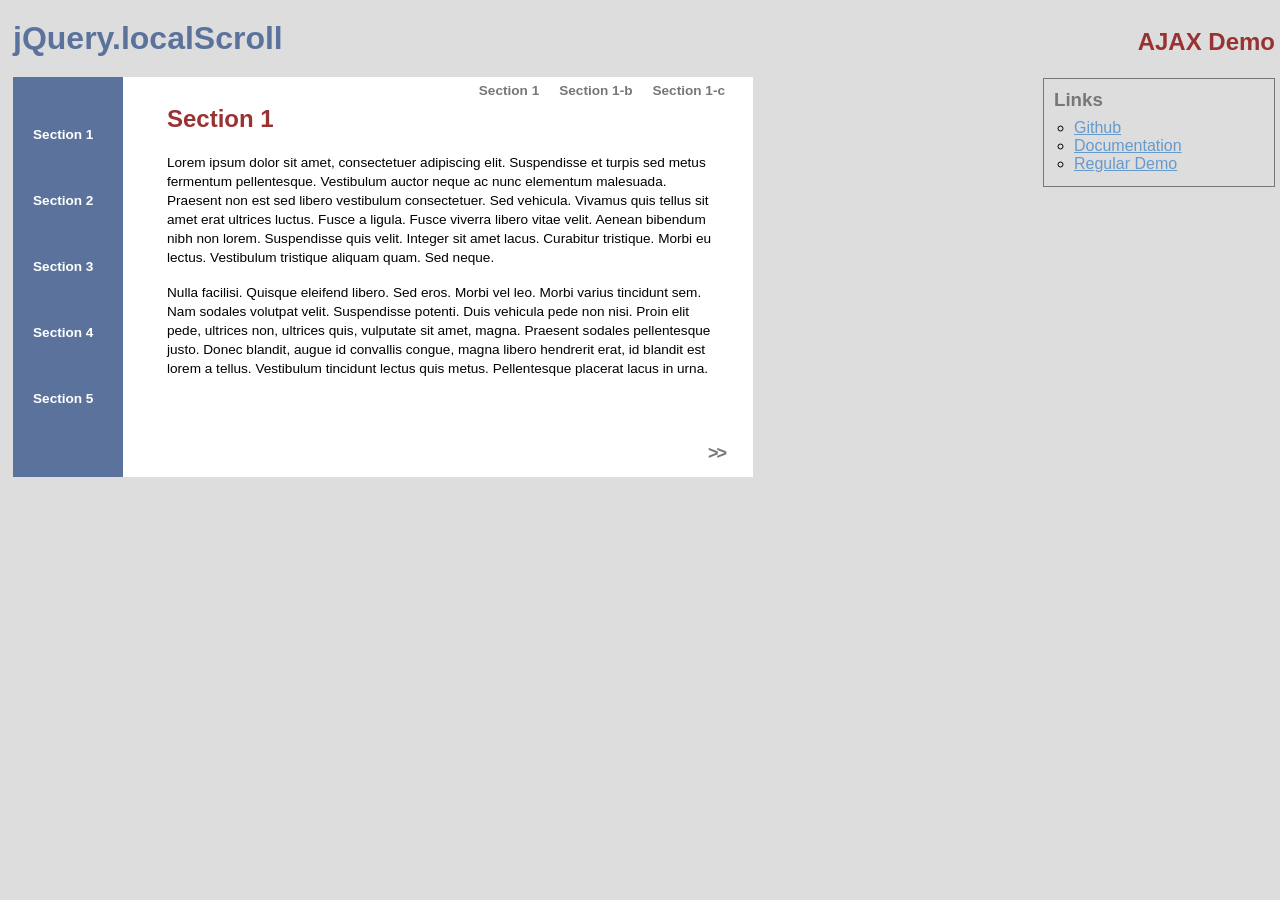
<file: Aldeia_V4.0/assets/plugins/jquery.localscroll/demo/ajax/index.html>
<!DOCTYPE html PUBLIC "-//W3C//DTD XHTML 1.0 Transitional//EN" "http://www.w3.org/TR/xhtml1/DTD/xhtml1-transitional.dtd">
<html xmlns="http://www.w3.org/1999/xhtml">
<head>
	<meta http-equiv="Content-Type" content="text/html; charset=iso-8859-1" />
	<title>jQuery.localScroll</title>
	<meta name="keywords" content="javascript, jquery, plugins, scroll, anchor, to, navigation, scrollTo, smooth, animation, ajax, overflow, element, window, lazy, effect, ariel, flesler, customizable" />
	<meta name="description" content="AJAX Demo of jQuery.localScroll. A jQuery plugin to make anchor navigation work with a smooth animation, made by Ariel Flesler." />
	<meta name="robots" content="index,follow" />
	<link type="text/css" rel="stylesheet" href="../css/ajax-style.css" />
	<script type="text/javascript" src="http://ajax.googleapis.com/ajax/libs/jquery/1.8.0/jquery.min.js"></script>
	<script type="text/javascript" src="../js/jquery.scrollTo.min.js"></script>
	<script type="text/javascript" src="../../jquery.localScroll.js"></script>
	<script type="text/javascript">
		jQuery(function( $ ){
			/**
			 * THIS BLOCK IS SPECIFICALLY FOR THE DEMO
			 * Binding of the section links, to load other sections inside the content div
			 */
			var $sections = $('#navigation a'),// Links on the left
				last = null;// Last section
			
			$sections.click(function(){
				if (last !== this) { // let's avoid needless requests
					// I use the extension .ahah for a speicific reason, you use .html or .php or w/e you want.
					$('#content').html( '<p class="loading">Loading...</p>' ).load( this.hash.slice(1) + '.html', function(){
						this.scrollLeft = 0;//scroll back to the left
					});
				}
				last = this;
				this.blur();// Remove the awful outline
				return false;
			});
			
			$sections.eq(0).click(); // Load the first section
			
			/**
			 * Actual call to jQuery.localScroll.
			 * Most jQuery.localScroll's defaults, belong to jQuery.ScrollTo, check it's demo for an example of each option.
			 * @see http://flesler.demos.com/jquery/scrollTo/
			 */
			
			$('#content').localScroll({// only the links inside that jquery object will be affected
				lazy: true, // This is the KEY setting here, makes the links work even after an Ajax load.
				target: '#content', // The element that gets scrolled
				axis:'x', // Horizontal scrolling
				duration:500,
				onBefore:function( e, subsec, $cont ){//'this' is the clicked link
					if( this.blur )
						this.blur(); // Remove the awful outline
				}
			});
		});
	</script>
</head>
<body>
	<h1>jQuery.localScroll</h1>
	<h2 class="title">AJAX Demo</h2>
	<ul id="navigation">
		<li><a href="#section1">Section 1</a></li>
		<li><a href="#section2">Section 2</a></li>
		<li><a href="#section3">Section 3</a></li>
		<li><a href="#section4">Section 4</a></li>
		<li><a href="#section5">Section 5</a></li>
	</ul>															
	<div id="content">
		<p class="loading">Loading...</p>		
	</div>
	<div id="links">
		<h3>Links</h3>
		<ul>
			<li><a target="_blank" href="https://github.com/flesler/jquery.localScroll">Github</a></li>
			<li><a target="_blank" href="http://flesler.blogspot.com/2007/10/jquerylocalscroll-10.html">Documentation</a></li>
			<li><a href="../" rel="prev" rev="next" type="text/html">Regular Demo</a></li>
		</ul>
	</div>
</body>
</html>
</file>
<file: Aldeia_V4.0/assets/plugins/animsition/sandbox/sandbox.css>
body {
  margin: 0;
  font-family: 'Avenir Next','Helvetica Neue', sans-serif;
}

h1,
h2,
p {
  padding-left:2rem;
  padding-right:2rem;
}

h1 {
  font-size: 2rem;
}
h2 {
  font-size: 1.5rem;
}

.item {
  color: #fff;
  padding-top:2rem;
  padding-bottom:2rem;
  height:200px;
}

.col {
  display: inline-block;
}

.bg-indigo {
  background-color: #3F51B5;
}
.bg-pink {
  background-color: #E91E63;
}
.bg-purple {
  background-color: #673AB7;
}
.bg-cyan {
  background-color: #00BCD4;
}
.bg-yellow {
  background-color: #FFEB3B;
}
.bg-green {
  background-color: #4CAF50;
}
.bg-brown {
  background-color: #795548;
}
.bg-blueGrey {
  background-color: #607D8B;
}
.bg-black {
  background-color: #000;
}
</file>
<file: Aldeia_V4.0/assets/plugins/jquery.localscroll/demo/css/style.css>
body{ 
			padding: 0 5px;
			font-family: Verdana, sans-serif;
			background-color: #DDD;
		}
		ul, li, h3, h2, h1, p, #navigation, #content,.section{
			padding:0;
			margin:0;
			list-style:none;
		}
		#content{
			overflow:hidden;
			width:630px;
			background-color:white;
			position:relative;
			height:400px;
			float:left;
		}
			#content h2{
				color:#993333;
				margin:20px 0pt;
			}
			#content a{
				color:#777;
				font-weight:bolder;
				text-decoration:none;
			}
		#navigation{
			float:left;
			width:110px;
			height:400px;
			background-color:#5B739C;
		}
			#navigation .sup{
				margin:26px 10px;
				font-size:14px;
			}
				#navigation ul{
					margin:5px 0;
					list-style:circle;
					padding-left:15px;						
				}
				#navigation a{
					color:white;
					font-weight:bolder;
					text-decoration:none;
				}				
				#navigation .sup li{
					margin: 3px 0 !important;
					margin:-4px 0;
					font-size:10px;
				}
				#navigation a.scrolling{
					color:#933;
				}
		.section{
			width:1900px;
			position:relative;
		}
		
			.section .sub{
				position:relative;
				float:left;
				padding:9px 21px 42px 45px;
				width:567px;
				height:352px;
			}
				.section .sub p{
					width:550px;
					margin:16px 0;
					font-size:85%;
					line-height:1.4em;
				}
				.section .next, .section .prev{
					font-size:18px;
					position:absolute;
					bottom:15px;
					letter-spacing:-2px;
				}
				.section .next{
					right:30px;
				}
				.section .prev{
					left:30px;
				}
		
		#links, h2.title{
			position:absolute;
			right:5px;
		}
		
		#links{
			border:1px solid #777;
			width:210px;
			top:78px;
			padding:10px;
		}
			#links h3{
				color:#777;
			}
			#links ul{
				padding: 8px 0 3px 20px;
			}
			#links li{
				list-style-type:circle;
			}
			#links a{
				color:#69C;
			}
		
		.message{
			background:#EEE;
			border:1px solid #999;
			color:#333;
			font-size:12px;
			padding:1px;
			position:absolute;
			left:11px;
		}
		#first{
			top:484px !important;
			top:498px;			
		}
		#second{
			top:503px !important;
			top:517px;			
		}
		
		h1{
			margin:20px 0;
			color:#5B739C;
		}
			h1 strong{
				font-size:13px;
				color:#777;
			}
		h2.title{
			top:28px;
			color:#933;
		}
</file>
<file: Aldeia_V4.0/assets/plugins/jquery.scrollto/demo/css/style.css>
body{
	padding:5px;
	height:1600px;
	font-family: Verdana, sans-serif;
	background-color: #DDD;
}
ul,li,h1,h2,h3,h4,p{
	list-style:none;
	padding:0;
	margin:0;
}
.part{
	border:1px solid black;
	background-color:white;
}
	.part h3,
	.part h4,
	.part h4 a {
		color:#933;
	}
#toc{
	display:block;
	padding:10px;
	position:relative;
	margin:15px 0;
	float:left;
	width:305px;
}
	#toc h3{
		padding-bottom:10px;
	}
	#toc h3 strong{
		font-size:13px;
		color:black;
	}
#links{
	border:1px solid black;
	width:210px;
	padding:10px;
	float:right;
	margin-top:-30px;
}
	#links h3{
		color:#933;
	}
	#links ul{
		padding: 8px 0 3px 20px;
	}
	#links li{
		list-style-type:circle;
	}
	#links a{
		color:#69C;
	}
	
	#toc li, #links li{
		list-style-type:circle;
		padding-left:5px;
		margin-left:15px;
	}
		#toc a{
			color:#69C;
		}
.section{
	border:1px black solid;
	width:950px;
	padding:10px;
	margin: 5px 0;
	position:relative;
	clear:both;
}
	.section h3{
		margin-bottom:10px;
		margin-left: 8px;
	}
	.section h4{
		margin:10px 0 10px 8px;
	}
	.section li{
		float:left;
	}
	.pane{
		overflow:auto;
		clear:left;
		margin: 10px 0 0 10px;
		position:relative;
		width:826px;
		height:322px;
	}
ul.elements{
	background-color:#5B739C;
}
	ul.elements li{
		width:200px;
		height:100px;
		font-weight:bolder;
		border:1px black solid;
		text-align:center;
		padding:50px;
		position:relative;
		background-color:#DDD;
	}
		ul.elements li a{
			bottom:20px;
			color:#933;
			font-size:12px;
			left:125px;
			position:absolute;
		}
		ul.elements li p{
			color:#666;
		}
	#pane-settings ul.elements li{
		margin:5px;
	}
	#pane-settings{
		margin-bottom:10px;
	}
ul.links{
	height:20px;
	overflow:hidden;
	padding-left: 5px;
}
	ul.links a{
		color:#69C;
		margin:0 0 0 5px;
	}
.clear{
	clear:left;
}
h3 span{
	position:absolute;			
}
.message{
	background:#EEE;
	border:1px solid #999;
	color:#333;
	font-size:12px;
	font-weight:normal;
	padding:1px;
	margin-top:2px;
}

h1{
	color:#5B739C;
}
h1 strong{
	font-size:13px;
	color:#777;
}
</file>
<file: Aldeia_V4.0/assets/plugins/jquery.localscroll/demo/css/ajax-style.css>
body{
			padding: 0 5px;
			font-family: Verdana, sans-serif;
			background-color: #DDD;
		}
		ul, li, h3, h2, h1, p, #navigation, #content, .section{
			padding:0;
			margin:0;
			list-style:none;
		}
		#content{
			overflow:hidden;
			width:630px;
			background-color:white;
			position:relative;
			float:left;
			height:400px;
		}
			#content h2{
				color:#993333;
				margin:20px 0pt;
			}
			#content img{
				left:191px;
				position:absolute;
				top:101px;
				z-index:5;
			}
			
			#content .loading{
				font-size:1.2em;
				margin:190px 0pt 0pt 265px;
				color:#933;
			}
		#navigation{
			border-right:0px !important;
			border-right:1px;
			float:left;
			width:110px;
			background-color:#5B739C;
			height:400px;
		}
			#navigation li{
				margin:48px 0pt 48px 20px;
			}
				#navigation a{
					color:white;
					font-weight:bolder;
					text-decoration:none;
					font-size: 85%;
				}
				#content a{
					color:#777;
					font-weight:bolder;
					text-decoration:none;
				}
				#navigation a.scrolling{
					color:#FF0000;
				}
		.section{
			margin:-1px 0 0 -1px;
			width:1900px;
			border-bottom:1px solid black;
			position:relative;
			z-index:1;
		}
		
			.section .sub{
				position:relative;
				float:left;
				padding:9px 21px 42px 45px;
				width:567px;
				height:352px;
			}
				.section .sub p{
					width:550px;
					margin:16px 0;
					font-size:85%;
					line-height:1.4em;
				}
				.section .next, .section .prev{
					font-size:18px;
					position:absolute;
					bottom:15px;
					letter-spacing:-2px;
				}
				.section .next{
					right:30px;
				}
				.section .prev{
					left:30px;
				}
		
		.sub-sections{
			position:absolute;
			right:20px;
			top:5px;	
			z-index:2;
		}
			.sub-sections li{
				margin:0 10px;
				padding:0;
				float:left;
			}
			.sub-sections a{
				font-size:85%;
			}
		
		#links, h2.title{
			position:absolute;
			right:5px;
		}
		
		#links{
			border:1px solid #777;
			width:210px;
			top:78px;
			padding:10px;
		}
			#links h3{
				color:#777;
			}
			#links ul{
				padding: 8px 0 3px 20px;
			}
			#links li{
				list-style-type:circle;
			}
			#links a{
				color:#69C;
			}
		h1{
			margin:20px 0;
			color:#5B739C;
		}
			h1 strong{
				font-size:13px;
				color:#777;
			}
		h2.title{
			top:28px;
			color:#933;
		}
</file>
